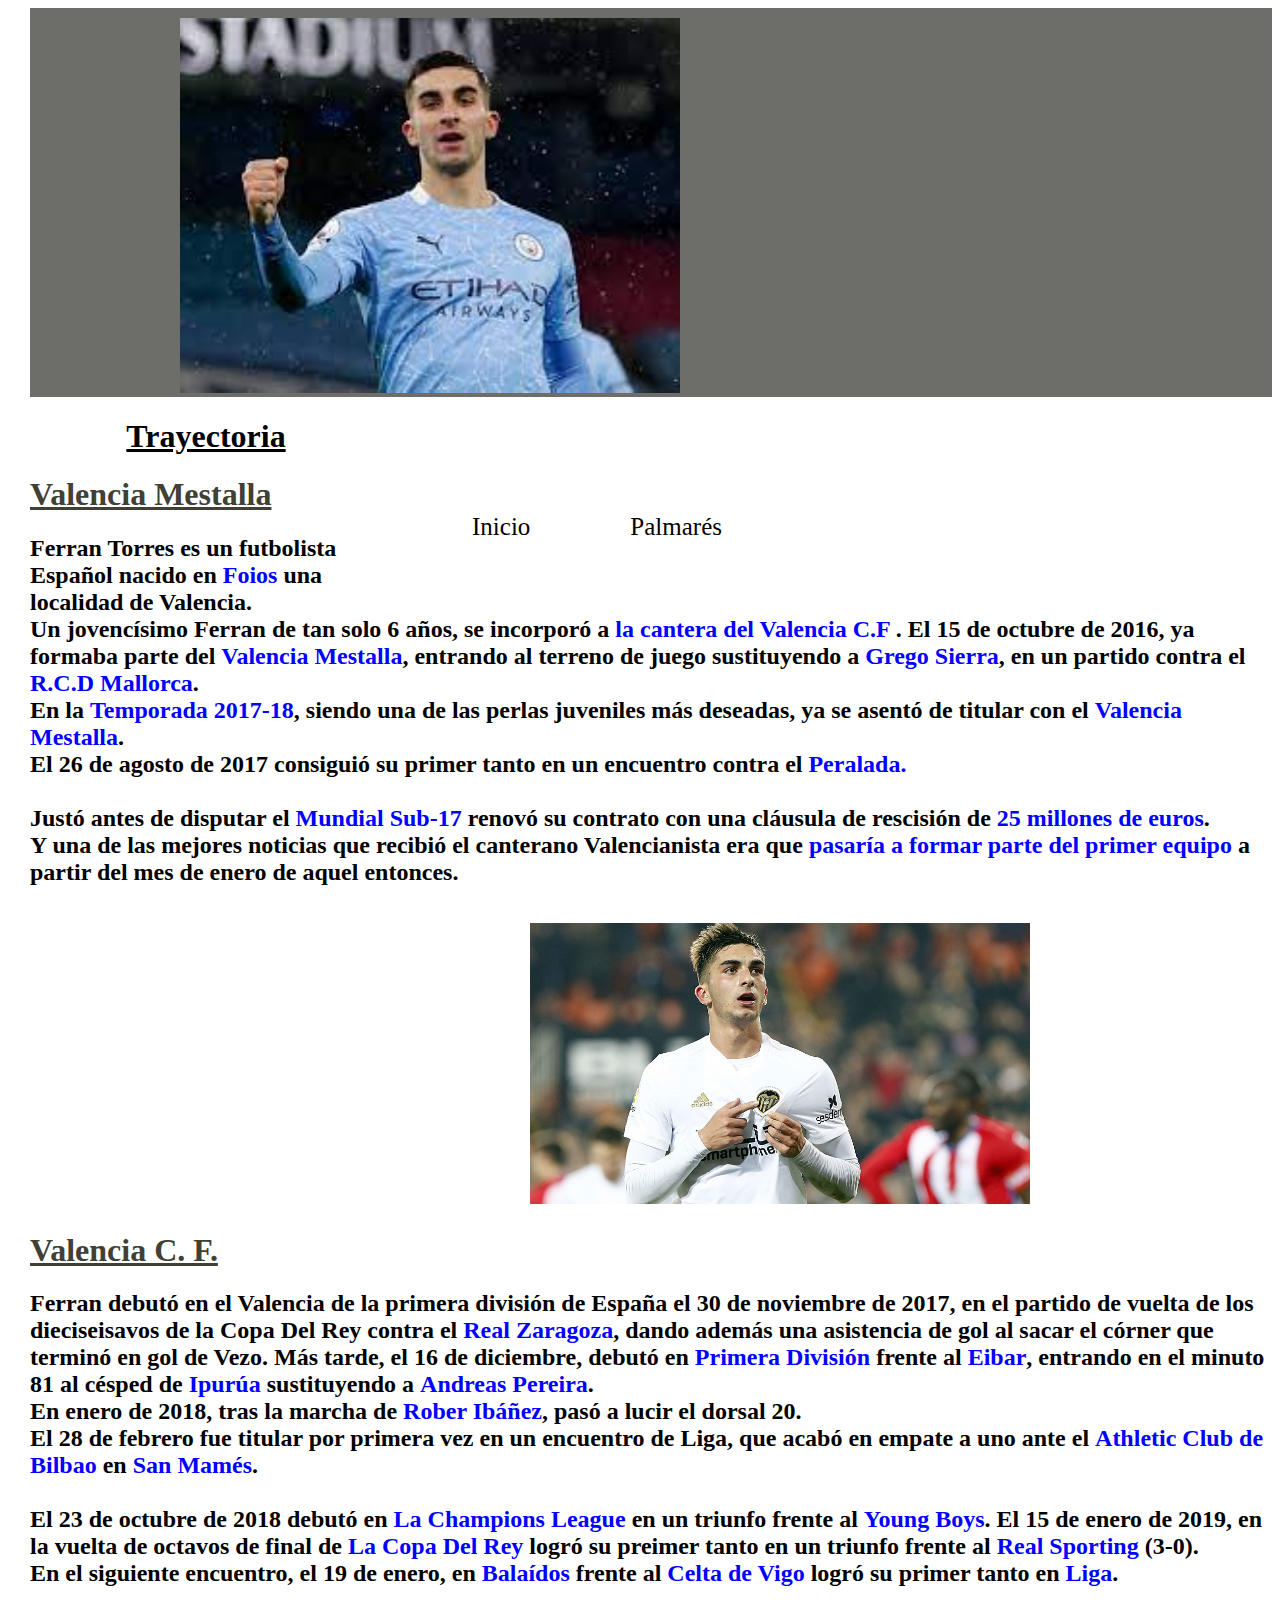
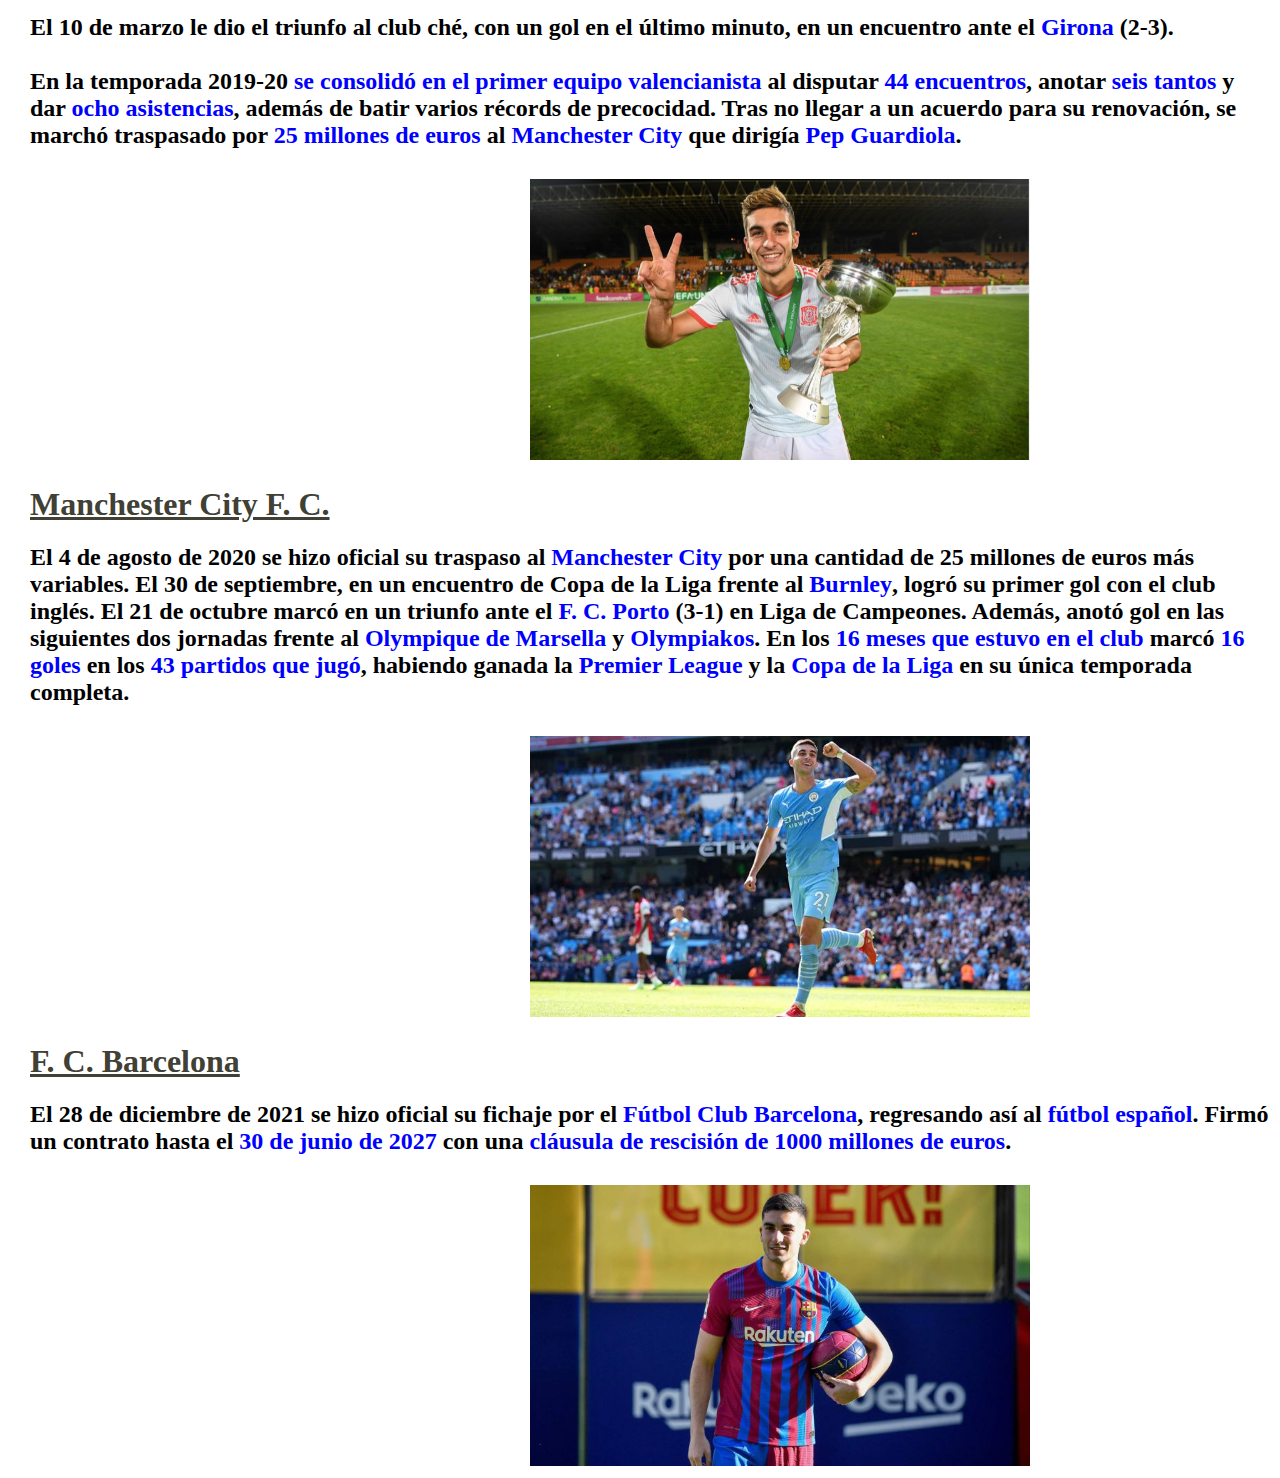
<file: eljugador.html>
<!DOCTYPE html>
<html lang="es">
<head>
    <meta charset="UTF-8">
    <meta http-equiv="X-UA-Compatible" content="IE=edge">
    <meta name="viewport"content="width=device-widthinitial-scale=1.0">
    <title>Ferran Torres - Perfil</title>
    <link rel="stylesheet" href="eljugador.css">
</head>
<body>
    <header>
        <img src="[data-uri]" alt="Ferran Torres Perfil">
        <nav>
            <ul>
                <li><a href="index.html">Inicio</a></li>
                <li><a href="palmares.html">Palmarés</a></li>
            </ul>
        </nav>
    </header>

    <h1 class="trayecoria">Trayectoria</h1>

    <h1 class="titulo">Valencia Mestalla</h1>
    <h2>Ferran Torres es un futbolista Español nacido en <b>Foios</b> una localidad de Valencia. <br>
        Un jovencísimo Ferran de tan solo 6 años, se incorporó a <b>la cantera del Valencia C.F </b>. El 15 de octubre de 2016, ya formaba parte del <b>Valencia Mestalla</b>, entrando al terreno de juego sustituyendo a <b>Grego Sierra</b>, en un partido contra el <b>R.C.D Mallorca</b>.<br>
        En la <b>Temporada 2017-18</b>, siendo una de las perlas juveniles más deseadas, ya se asentó de titular con el <b>Valencia Mestalla</b>.<br>
        El 26 de agosto de 2017 consiguió su primer tanto en un encuentro contra el <b>Peralada.</b><br><br>
        
        Justó antes de disputar el <b>Mundial Sub-17</b> renovó su contrato con una cláusula de rescisión de <b>25 millones de euros</b>.<br>
        Y una de las mejores noticias que recibió el canterano Valencianista era que <b>pasaría a formar parte del primer equipo</b> a partir del mes de enero de aquel entonces.<br><br>

        <img src="img/ferran torres valencia mestalla.jpg" class="img-1" alt="ferran torres valencia mestalla">
        </h2>

        <h1 class="titulo">Valencia C. F.</h1>
        <h2>
            Ferran debutó en el Valencia de la primera división de España el 30 de noviembre de 2017, en el partido de vuelta de los dieciseisavos de la Copa Del Rey contra el <b>Real Zaragoza</b>, dando además una asistencia de gol al sacar el córner que terminó en gol de Vezo.
            Más tarde, el 16 de diciembre, debutó en <b>Primera División</b> frente al <b>Eibar</b>, entrando en el minuto 81 al césped de <b>Ipurúa</b> sustituyendo a <b>Andreas Pereira</b>. <br>
            En enero de 2018, tras la marcha de <b>Rober Ibáñez</b>, pasó a lucir el dorsal 20.<br>
            El 28 de febrero fue titular por primera vez en un encuentro de Liga, que acabó en empate a uno ante el <b>Athletic Club de Bilbao</b> en <b>San Mamés</b>.<br><br>
            El 23 de octubre de 2018 debutó en <b>La Champions League</b> en un triunfo frente al <b>Young Boys</b>. El 15 de enero de 2019, en la vuelta de octavos de final de <b>La Copa Del Rey</b> logró su preimer tanto en un triunfo frente al <b>Real Sporting</b> (3-0).<br>
            En el siguiente encuentro, el 19 de enero, en <b>Balaídos</b> frente al <b>Celta de Vigo</b> logró su primer tanto en <b>Liga</b>.<br><br>
            El 10 de marzo le dio el triunfo al club ché, con un gol en el último minuto, en un encuentro ante el <b>Girona</b> (2-3).<br><br>
            En la temporada 2019-20 <b>se consolidó en el primer equipo valencianista</b> al disputar <b>44 encuentros</b>, anotar <b>seis tantos</b> y dar <b>ocho asistencias</b>, además de batir varios récords de precocidad. Tras no llegar a un acuerdo para su renovación, se marchó traspasado por <b>25 millones de euros</b> al <b>Manchester City</b> que dirigía <b>Pep Guardiola</b>.
        </h2>

        <img src="img/ferranvalencia.jpg" class="img-1" alt="ferran torres valencia">

        <h1 class="titulo">Manchester City F. C.</h1>

        <h2>
            El 4 de agosto de 2020 se hizo oficial su traspaso al <b>Manchester City</b> por una cantidad de 25 millones de euros más variables. El 30 de septiembre, en un encuentro de Copa de la Liga frente al <b>Burnley</b>, logró su primer gol con el club inglés. El 21 de octubre marcó en un triunfo ante el <b>F. C. Porto</b> (3-1) en Liga de Campeones. Además, anotó gol en las siguientes dos jornadas frente al <b>Olympique de Marsella</b> y <b>Olympiakos</b>.
            En los <b>16 meses que estuvo en el club</b> marcó <b>16 goles</b> en los <b>43 partidos que jugó</b>, habiendo ganada la <b>Premier League</b> y la <b>Copa de la Liga</b> en su única temporada completa.
        </h2>

        <img src="img/ferranmanchestercity.jpg" class="img-1" alt="ferran torres mancity">

        <h1 class="titulo">F. C. Barcelona</h1>

        <h2>
            El 28 de diciembre de 2021 se hizo oficial su fichaje por el <b>Fútbol Club Barcelona</b>, regresando así al <b>fútbol español</b>. Firmó un contrato hasta el <b>30 de junio de 2027</b> con una <b>cláusula de rescisión de 1000 millones de euros</b>.
        </h2>

        <img src="img/ferranbarça.jpg" class="img-1" alt="ferran torres barça">
</body>
</html>
</file>
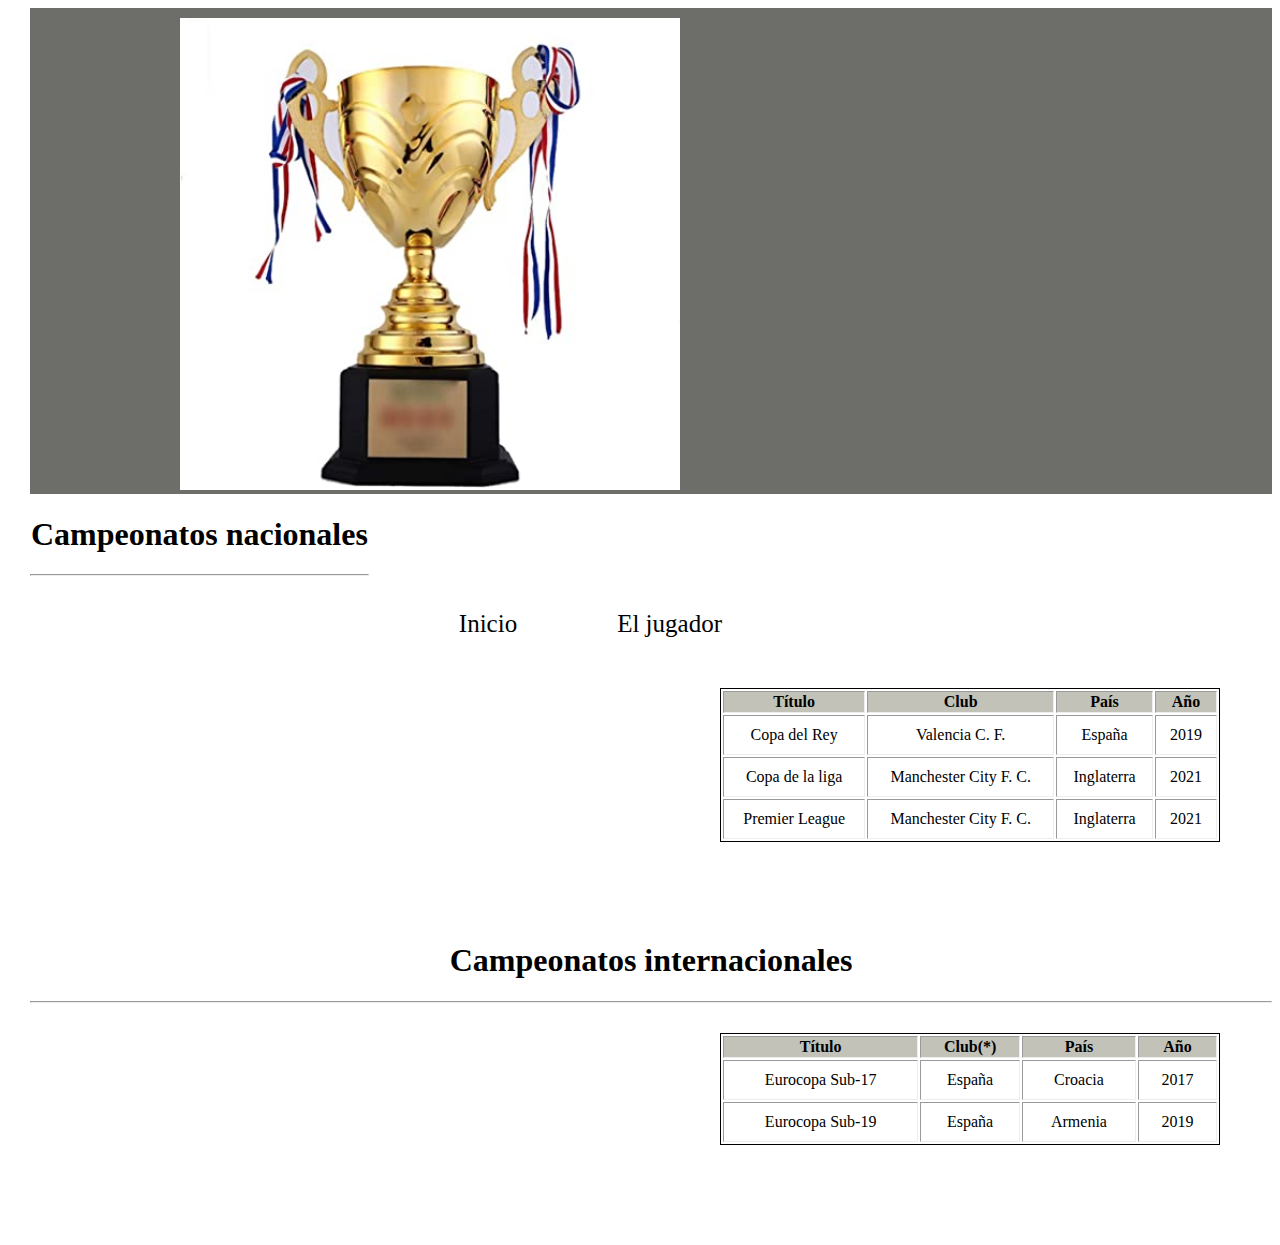
<file: palmares.html>
<!DOCTYPE html>
<html lang="en">
<head>
    <meta charset="UTF-8">
    <meta http-equiv="X-UA-Compatible" content="IE=edge">
    <meta name="viewport" content="width=device-width, initial-scale=1.0">
    <title>Palmarés - Ferran Torres</title>
    <link rel="stylesheet" href="palmares.css">
</head>
<body>
    <header>
        <img src="img/trofeo.jpg" alt="palmarés ferran" class="copa-1">
        <nav>
            <ul>
                <li><a href="index.html">Inicio</a></li>
                <li><a href="eljugador.html">El jugador</a></li>
            </ul>
        </nav>
    </header>

    <h1>Campeonatos nacionales</h1><hr>

    <table border="border">

        <thead>
            <tr>
                <th>Título</th>
                <th>Club</th>
                <th>País</th>
                <th>Año</th>
            </tr>
        </thead>

        <tbody>
            <tr>
                <td>Copa del Rey</td>
                <td>Valencia C. F.</td>
                <td>España</td>
                <td>2019</td>
            </tr>
            <tr>
                <td>Copa de la liga</td>
                <td>Manchester City F. C.</td>
                <td>Inglaterra</td>
                <td>2021</td>
            </tr>
            <tr>
                <td>Premier League</td>
                <td>Manchester City F. C.</td>
                <td>Inglaterra</td>
                <td>2021</td>
            </tr>
        </tbody>
    </table>

    <h1 class="campeonatos-titulo">Campeonatos internacionales</h1><hr>

    <table border="border">

        <thead>
            <tr>
                <th>Título</th>
                <th>Club(*)</th>
                <th>País</th>
                <th>Año</th>
            </tr>
        </thead>

        <tbody>
            <tr>
                <td>Eurocopa Sub-17</td>
                <td>España</td>
                <td>Croacia</td>
                <td>2017</td>
            </tr>
            <tr>
                <td>Eurocopa Sub-19</td>
                <td>España</td>
                <td>Armenia</td>
                <td>2019</td>
            </tr>
        </tbody>
    </table>
</body>
</html>
</file>
<file: eljugador.css>
img {
    width: 500px;
    margin-top: 10px;
    margin-left: 150px;
}

li {
    float: left;
    list-style: none;
    padding: 50px;
}

nav {
    float: right;
    margin-top: 50px;
    margin-right: 500px;
}

a {
    text-decoration: none;
    font-family: 'calibri';
    color: black;
    font-size: 25px;
}

li:hover a{
    background-color: black;
    color: white;
    transition: 700ms;
}
 
header {
    background-color: #6D6D6A;
}

h1 {
    text-align: center;
    font-family: 'calibri';
}

h2 {
    font-family: 'calibri';
}

b {
    color: blue;
}

.titulo {
    color: #404035;
    text-align: left;
    text-decoration: underline;
}

.trayecoria {
    text-decoration: underline;
}

body {
    margin-left: 30px;
}

.img-1 {
    margin-left: 500px;
}
</file>
<file: palmares.css>
img {
    width: 200px;
    margin-top: 10px;
    margin-left: 150px;
}

li {
    float: left;
    list-style: none;
    padding: 50px;
}

nav {
    float: right;
    margin-top: 50px;
    margin-right: 500px;
}

a {
    text-decoration: none;
    font-family: 'calibri';
    color: black;
    font-size: 25px;
}

li:hover a{
    background-color: black;
    color: white;
    transition: 700ms;
}
 
header {
    background-color: #6D6D6A;
}

h1 {
    text-align: center;
    font-family: 'calibri';
}

h2 {
    font-family: 'calibri';
}

b {
    color: blue;
}

.titulo {
    color: #404035;
    text-align: left;
    text-decoration: underline;
}

body {
    margin-left: 30px;
}

.copa-1 {
    width: 500px;
}

table {
    width: 500px;
    border: 1px solid;
    margin-left: 690px;
    margin-bottom: 100px;
    margin-top: 30px;
}

td {
    text-align: center;
    padding: 10px;
}

thead {
    background-color: #C2C2B9;
}

.españa-bandera {
    align-items: left;
}

.campeonatos-titulo {
    margin-top: 100px;
}
</file>
